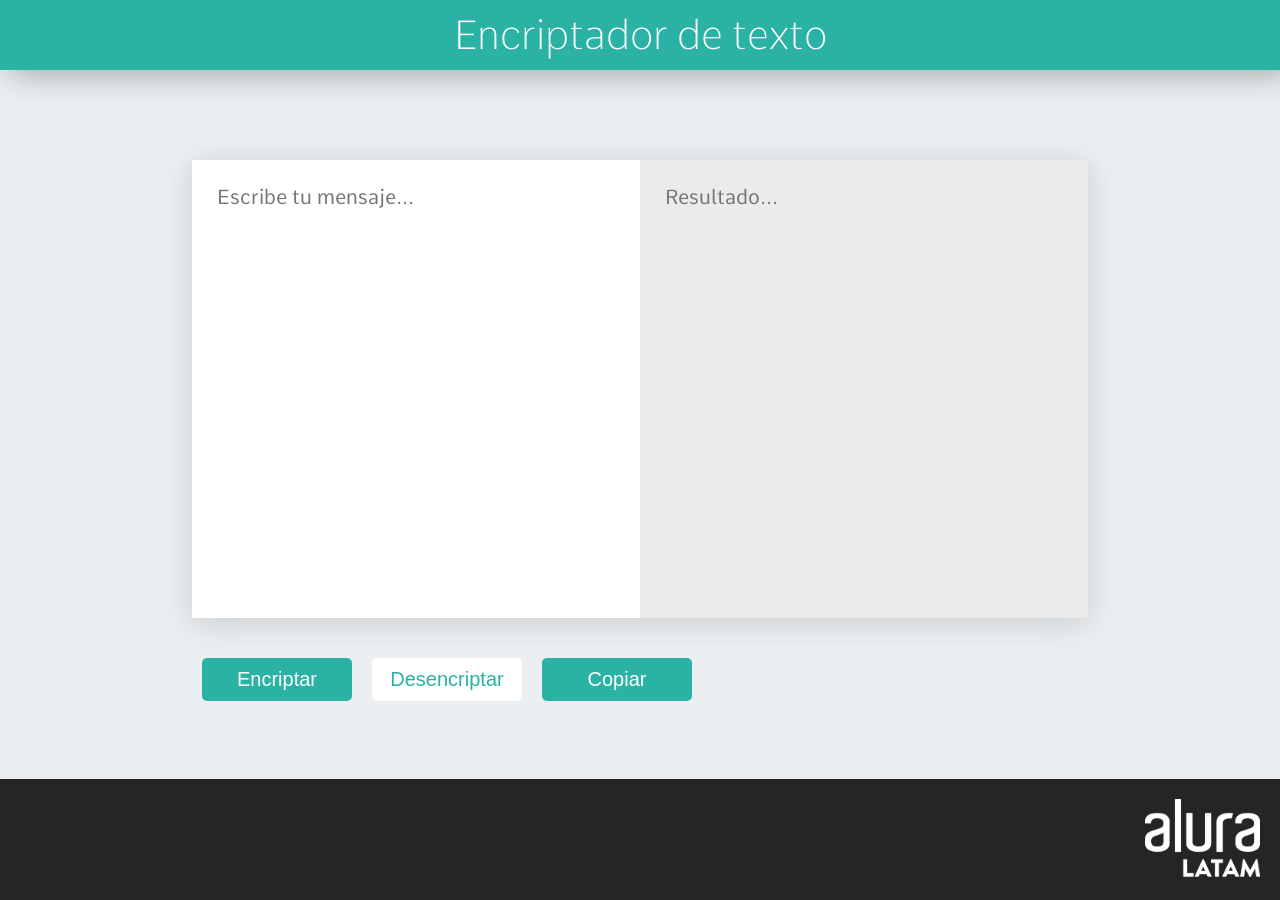
<file: index.html>
<!DOCTYPE html>
<html lang="en">

    <head>
        <meta charset="UTF-8">
        <meta http-equiv="X-UA-Compatible" content="IE=edge">
        <meta name="viewport" content="width=device-width, initial-scale=1.0">
        <title>Encriptador</title>

        <!-- CSS Files -->
        <link rel="stylesheet" href="reset.css">
        <link rel="stylesheet" href="styles.css">

        <!-- Fonts links -->
        <link rel="preconnect" href="https://fonts.googleapis.com">
        <link rel="preconnect" href="https://fonts.gstatic.com" crossorigin>
        <link href="https://fonts.googleapis.com/css2?family=Comme:wght@100;400;700;800&display=swap" rel="stylesheet">
    </head>

    <body>

        <header>
            <h1>Encriptador de texto</h1>
        </header>

        <main>   
            
            <form>
                <div class="txtAreaBox">
                    <textarea rows="17" id="txta_Entrada" placeholder="Escribe tu mensaje..." required></textarea>
                    <textarea rows="17" id="txta_Salida" placeholder="Resultado..." disabled style="background:#ebebeb;"></textarea>
                </div>
            </form>    
                
                <div class="areaBotones">
                    <button class="BtnPrincipal" onclick="BtnEncriptar()" >Encriptar</button>
                    <button class="BtnSecundario" onclick="BtnDesencriptar()">Desencriptar</button>
                    <button class="BtnPrincipal" id="BtnCopiar">Copiar</button>
                </div>
                        
        </main>

        <footer>
            <img src="img/alura_logo.png" alt="logo de Alura + Oracle" class="aluraLogo">
        </footer>

        
    </body>

    <script src="javaScript.js"></script>

</html>
</file>
<file: styles.css>
header{
    background: #2ab2a5;
    min-height: 50px;
    box-shadow: 10px 5px 30px rgba(0 0 0 / 0.3);
    margin-bottom: 90px;
}

body{
    background: #ECEFF1;
}

header h1{
    text-align: center;
    font-weight: 100;
    font-size: 40px;
    font-family: 'Comme', sans-serif;
    color: white;
    padding: 15px;
}

.txtAreaBox{
    width: 70%;
    margin: 0px auto 40px auto;
    display: flex;
    flex-direction: row;
    box-shadow: 0px 5px 30px rgba(0 0 0 / 0.15);
}

textarea{
    width: 50%;
    border: none;
    resize: none;
    padding: 25px;
    font-family: 'Comme', sans-serif;
    font-size: 20px;
}

.areaBotones{
    width: 70%;
    margin: 0px auto 40px auto;
    display: flex;
    flex-direction: row;
}

button{
    padding: 10px;
    font-size: 20px;
    font-weight: 100;
    width: 150px;
    border-radius: 5px;
    background: white;
    margin: 0 10px;
    border: none;
}

button:hover{
    transform: scale(1.1);
    transition: 500ms all;
    box-shadow: 0px 5px 30px rgba(0 0 0 / 0.2);
}

.BtnPrincipal{
    color: white;
    background: #2ab2a5;
}

.BtnSecundario{
    color: #2ab2a5;
}

footer{
    background: rgb(37, 37, 37);
    position: absolute;
    bottom: 0;
    width: 100%;
    text-align: right;
}

.aluraLogo{
    max-width: 115px;
    max-height: 115px;
    margin: 20px;
}

/* CSS Documentacion */

aside{
    width: 15%;
    position: fixed;
    height: 100%;
    background: #474747;
    float: left;
    border: 0 10px 0 0;
}

nav{
    text-align: left;
    margin: 30px;
}


.x{
    margin-left: 15%;
}

.contenido{
    width: 70%;
    padding: 100px 15%;
    display: flex;
    flex-direction: row;
}
</file>
